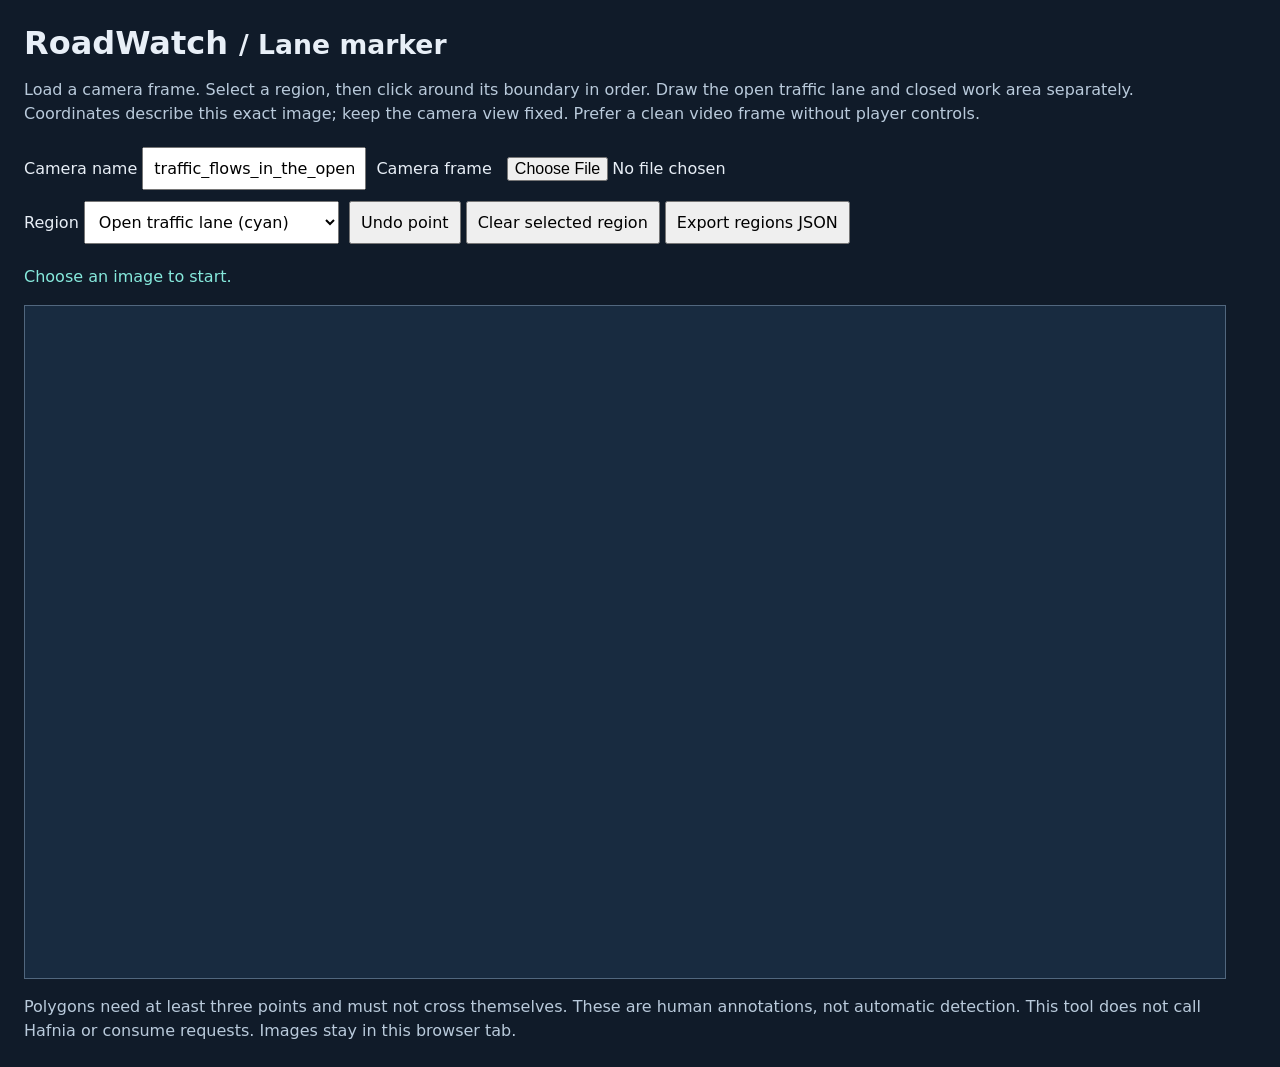
<file: tools/lane-marker.html>
<!doctype html>
<html lang="en"><meta charset="utf-8"><meta name="viewport" content="width=device-width,initial-scale=1">
<title>RoadWatch - Lane marker</title>
<style>body{font:16px system-ui;background:#101b29;color:#e8eff7;margin:24px;max-width:1200px}h1{margin-bottom:8px}p{line-height:1.5;color:#b9cadb}button,input,select{font:inherit;padding:10px;margin:5px 5px 5px 0}button{cursor:pointer}canvas{display:block;width:100%;height:auto;background:#182b40;touch-action:none;border:1px solid #51677e;margin-top:16px}label{display:inline-block}#status{min-height:24px;color:#86e9dc}pre{white-space:pre-wrap}a{color:#86e9dc}</style>
<h1>RoadWatch <small> / Lane marker</small></h1>
<p>Load a camera frame. Select a region, then click around its boundary in order. Draw the open traffic lane and closed work area separately. Coordinates describe this exact image; keep the camera view fixed. Prefer a clean video frame without player controls.</p>
<label>Camera name <input id="camera" value="traffic_flows_in_the_open_lanes"></label>
<label>Camera frame <input id="file" type="file" accept="image/*"></label><br>
<label>Region <select id="region"><option value="open_lane">Open traffic lane (cyan)</option><option value="work_area">Closed work area (orange)</option></select></label>
<button id="undo">Undo point</button><button id="clear">Clear selected region</button><button id="export">Export regions JSON</button>
<p id="status" role="status">Choose an image to start.</p>
<canvas id="canvas" width="1000" height="560" aria-label="Camera image with editable polygon regions"></canvas>
<p>Polygons need at least three points and must not cross themselves. These are human annotations, not automatic detection. This tool does not call Hafnia or consume requests. Images stay in this browser tab.</p>
<script>
'use strict';
const canvas=document.getElementById('canvas'),ctx=canvas.getContext('2d'),status=document.getElementById('status');
const region=document.getElementById('region'),file=document.getElementById('file');
let image=null,points={open_lane:[],work_area:[]};
function draw(){ctx.clearRect(0,0,canvas.width,canvas.height);if(image)ctx.drawImage(image,0,0);for(const [name,polygon] of Object.entries(points)){if(!polygon.length)continue;const color=name==='open_lane'?'#52f4df':'#ffb454';ctx.strokeStyle=color;ctx.fillStyle=color+'30';ctx.lineWidth=Math.max(2,canvas.width/450);ctx.beginPath();polygon.forEach(([x,y],i)=>i?ctx.lineTo(x,y):ctx.moveTo(x,y));if(polygon.length>=3)ctx.closePath();ctx.fill();ctx.stroke();polygon.forEach(([x,y],i)=>{ctx.fillStyle=color;ctx.beginPath();ctx.arc(x,y,Math.max(4,canvas.width/220),0,Math.PI*2);ctx.fill();ctx.font=`${Math.max(14,canvas.width/65)}px sans-serif`;ctx.fillText(String(i+1),x+8,y-8);});} }
file.onchange=()=>{const f=file.files[0];if(!f)return;const url=URL.createObjectURL(f),next=new Image();next.onload=()=>{URL.revokeObjectURL(url);image=next;canvas.width=next.naturalWidth;canvas.height=next.naturalHeight;points={open_lane:[],work_area:[]};draw();status.textContent='Image loaded. Click boundary points for the selected region.';};next.onerror=()=>{URL.revokeObjectURL(url);status.textContent='Could not load this image. Choose a PNG or JPEG.';};next.src=url;};
canvas.onclick=e=>{if(!image)return;const r=canvas.getBoundingClientRect();points[region.value].push([(e.clientX-r.left)*canvas.width/r.width,(e.clientY-r.top)*canvas.height/r.height]);draw();status.textContent=`${region.value}: ${points[region.value].length} points`;};
document.getElementById('undo').onclick=()=>{points[region.value].pop();draw();};
document.getElementById('clear').onclick=()=>{points[region.value]=[];draw();};
document.getElementById('export').onclick=()=>{if(!image||Object.values(points).some(p=>p.length<3)){status.textContent='Load an image and mark at least three points in each region.';return;}const name=document.getElementById('camera').value.trim();if(!name){status.textContent='Enter a camera name.';return;}const data={schema_version:1,camera_name:name,annotation_status:'requires_review',image_size:{width:canvas.width,height:canvas.height},coordinate_system:'normalized_image_xy',regions:Object.fromEntries(Object.entries(points).map(([k,p])=>[k,p.map(([x,y])=>[Number((x/canvas.width).toFixed(6)),Number((y/canvas.height).toFixed(6))])]))};const url=URL.createObjectURL(new Blob([JSON.stringify(data,null,2)],{type:'application/json'})),a=document.createElement('a');a.href=url;a.download='roadwatch-regions.json';a.click();setTimeout(()=>URL.revokeObjectURL(url),1000);status.textContent='Exported roadwatch-regions.json. Review boundaries before using for detection.';};
</script></html>
</file>
